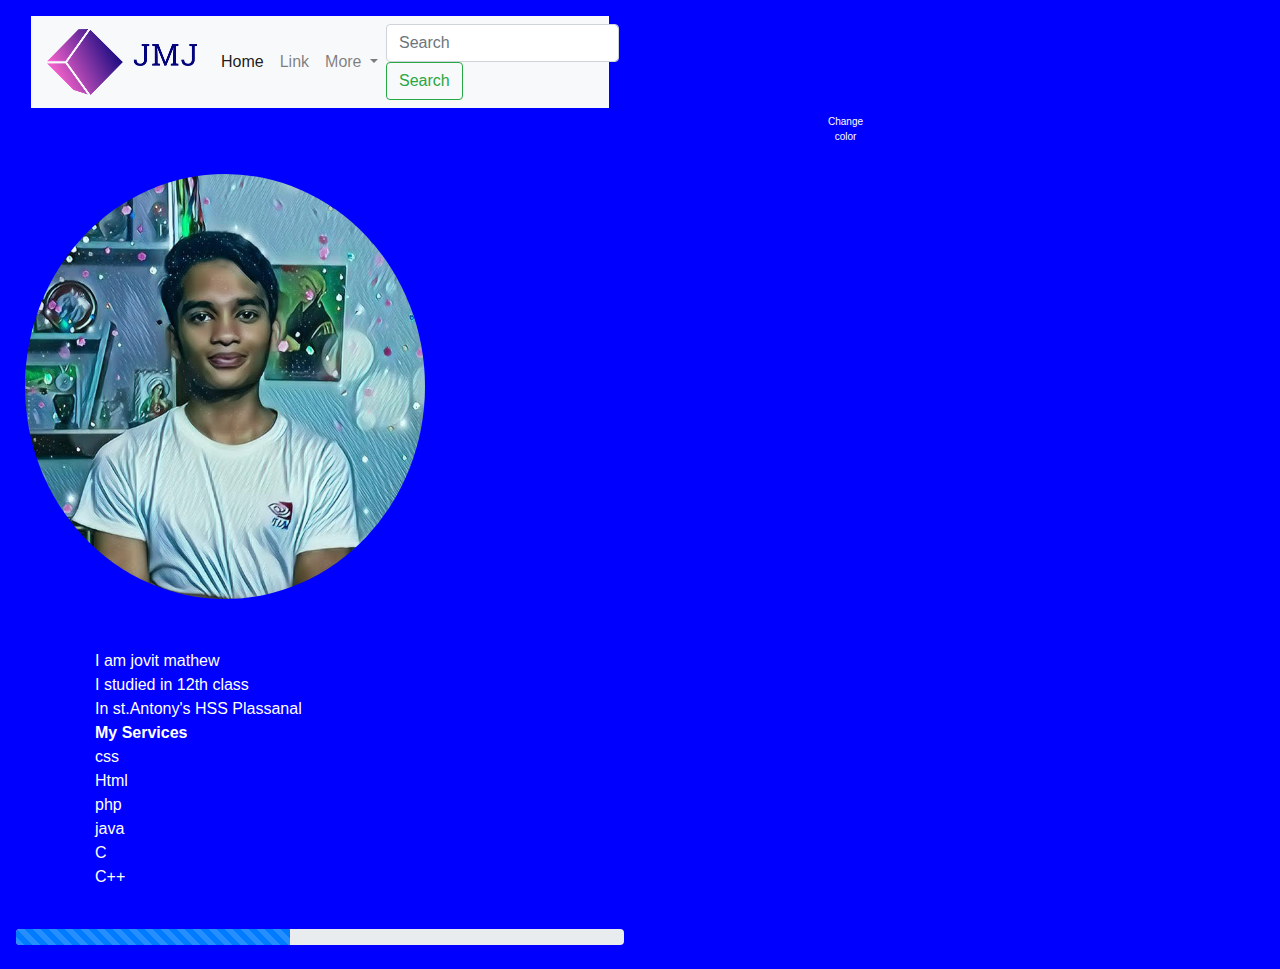
<file: profile.html>
<!doctype html>
<html lang="en">
  <head>
    <!-- Required meta tags -->
    <meta charset="utf-8">
    <meta name="viewport" content="width=device-width, initial-scale=1, shrink-to-fit=no">

    <!-- Bootstrap CSS -->
    <link rel="stylesheet" href="https://stackpath.bootstrapcdn.com/bootstrap/4.5.2/css/bootstrap.min.css" integrity="sha384-JcKb8q3iqJ61gNV9KGb8thSsNjpSL0n8PARn9HuZOnIxN0hoP+VmmDGMN5t9UJ0Z" crossorigin="anonymous">
    <link rel="stylesheet" href="myweb.css">
    <link rel="stylesheet" href="https://cdnjs.cloudflare.com/ajax/libs/font-awesome/4.7.0/css/font-awesome.min.css">
    <link rel="icon" href="logo2.png" type="image/gif" sizes="16x16">
    <link rel="stylesheet" href="https://cdnjs.cloudflare.com/ajax/libs/font-awesome/4.7.0/css/font-awesome.min.css">
    <script src="myweb.js"></script>
    <title>personal web</title>
  </head>
  <body class="p-3 mb-2  text-white col-12 col-sm-10 col-md-8 col-lg-12 col-xl-6" id="body" >
      <header>
          <nav>
            <div class="container-fluid">
                <nav class="navbar navbar-expand-lg navbar-light bg-light">
                    <a class="navbar-brand" href="#"><img src="logo2.png" alt="" ></a>
                    <button class="navbar-toggler" type="button" data-toggle="collapse" data-target="#navbarSupportedContent" aria-controls="navbarSupportedContent" aria-expanded="false" aria-label="Toggle navigation">
                      <span class="navbar-toggler-icon"></span>
                    </button>
                  
                    <div class="collapse navbar-collapse" id="navbarSupportedContent">
                      <ul class="navbar-nav mr-auto">
                        <li class="nav-item active">
                          <a class="nav-link" href="index.html">Home <span class="sr-only">(current)</span></a>
                        </li>
                        <li class="nav-item">
                          <a class="nav-link" onclick="Alt()" href="#">Link</a>
                        </li>
                        <li class="nav-item dropdown">
                          <a class="nav-link dropdown-toggle" href="#" id="navbarDropdown" role="button" data-toggle="dropdown" aria-haspopup="true" aria-expanded="false">
                            More
                          </a>
                          <div class="dropdown-menu" aria-labelledby="navbarDropdown">
                            <a class="dropdown-item" href="profile.html">Profile</a>
                            <a class="dropdown-item" href="services.html">Services</a>
                            <div class="dropdown-divider"></div>
                            <a class="dropdown-item" href="#">Footer</a>
                          </div>
                        </ul>
                      </ul>
                      <form class="form-inline my-2 my-lg-0">
                        <input class="form-control mr-sm-2" type="search" placeholder="Search" aria-label="Search">
                        <button class="btn btn-outline-success my-2 my-sm-0" type="submit">Search</button>
                      </form>
                    </div>
                  </nav>
              </div>
          </nav>
      </header>
      <button onclick="changeColor();" class="btn2 btn btn-outline-success my-2 my-sm-0">Change color</button>
        <main class="container-fluid p-4 row ">
          <div class="gra"><img src="myph1.jpg" class="img-fluid rounded-circle rounded float-left img"  alt="Responsive image"></div>
          <p style="padding-left:70px; padding-top: 50px;">I am jovit mathew</br>I studied in 12th class</br>In st.Antony's HSS Plassanal</br><strong>My Services</strong></br>css</br>Html</br>php</br>java</br>C</br>C++</strong></p>
      </main>
      <div class="progress">
        <div class="progress-bar progress-bar-striped active" role="progressbar" aria-valuenow="45" aria-valuemin="0" aria-valuemax="100" style="width: 45%">
          <span class="sr-only">45% Complete</span>
        </div>
      </div>
      
  <!-- Optional JavaScript -->
    <!-- jQuery first, then Popper.js, then Bootstrap JS -->
    <script src="https://code.jquery.com/jquery-3.5.1.slim.min.js" integrity="sha384-DfXdz2htPH0lsSSs5nCTpuj/zy4C+OGpamoFVy38MVBnE+IbbVYUew+OrCXaRkfj" crossorigin="anonymous"></script>
    <script src="https://cdn.jsdelivr.net/npm/popper.js@1.16.1/dist/umd/popper.min.js" integrity="sha384-9/reFTGAW83EW2RDu2S0VKaIzap3H66lZH81PoYlFhbGU+6BZp6G7niu735Sk7lN" crossorigin="anonymous"></script>
    <script src="https://stackpath.bootstrapcdn.com/bootstrap/4.5.2/js/bootstrap.min.js" integrity="sha384-B4gt1jrGC7Jh4AgTPSdUtOBvfO8shuf57BaghqFfPlYxofvL8/KUEfYiJOMMV+rV" crossorigin="anonymous"></script>
</body>
</html>
</file>
<file: myweb.css>
* {
    margin: 0px;
    padding: 0px;
}

body {
    background-color: blue;
}

.img {
    width: 400px;
    height: 425px;
    color: blue;
}

.cd {
    padding-left: 100px;
}


/*.gra{
    width: 410px;
    height: 435px;
    border-radius: 50%;
    background:-webkit-radial-gradient(circle, green,  blue);
}
body{
    background-image:linear-gradient(145deg, #001affe0 30%, #0b0353c7 25%);
}*/


/*.button{
    width: 75px;
    height: 50px;
    background-color: none;
}*/

.btn2 {
    background-color: #ffffff00;
    /* Green */
    color: white;
    border: none;
    border-collapse: collapse;
    text-align: none;
    text-decoration: none;
    font-size: 10px;
    margin-left: 800px;
}

@media screen and (min-width:200px) and (max-width:1000px) {
    .btn2 {
        margin-left: 20px;
    }
}

::-webkit-scrollbar {
    width: 5px;
    height: 2px;
}


/* Track */

 ::-webkit-scrollbar-track {
    background: #000000;
}


/* Handle */

 ::-webkit-scrollbar-thumb {
    position: fixed;
    width: 5px;
    height: 1px;
    background: linear-gradient(to top, #008aff, #00ffe7);
    border-radius: 50px;
}

.nav {
    background-image: linear-gradient(90deg, rgba(144, 142, 255, 0.836), rgba(255, 82, 197, 0.685), rgba(183, 0, 255, 0.692), rgba(4, 0, 255, 0.575));
    border-radius: 30px 10px 30px 10px;
    border: 1.5px solid rgba(26, 1, 83, 0.726);
    position: relative;
    color: white;
    display: flex;
}
</file>
